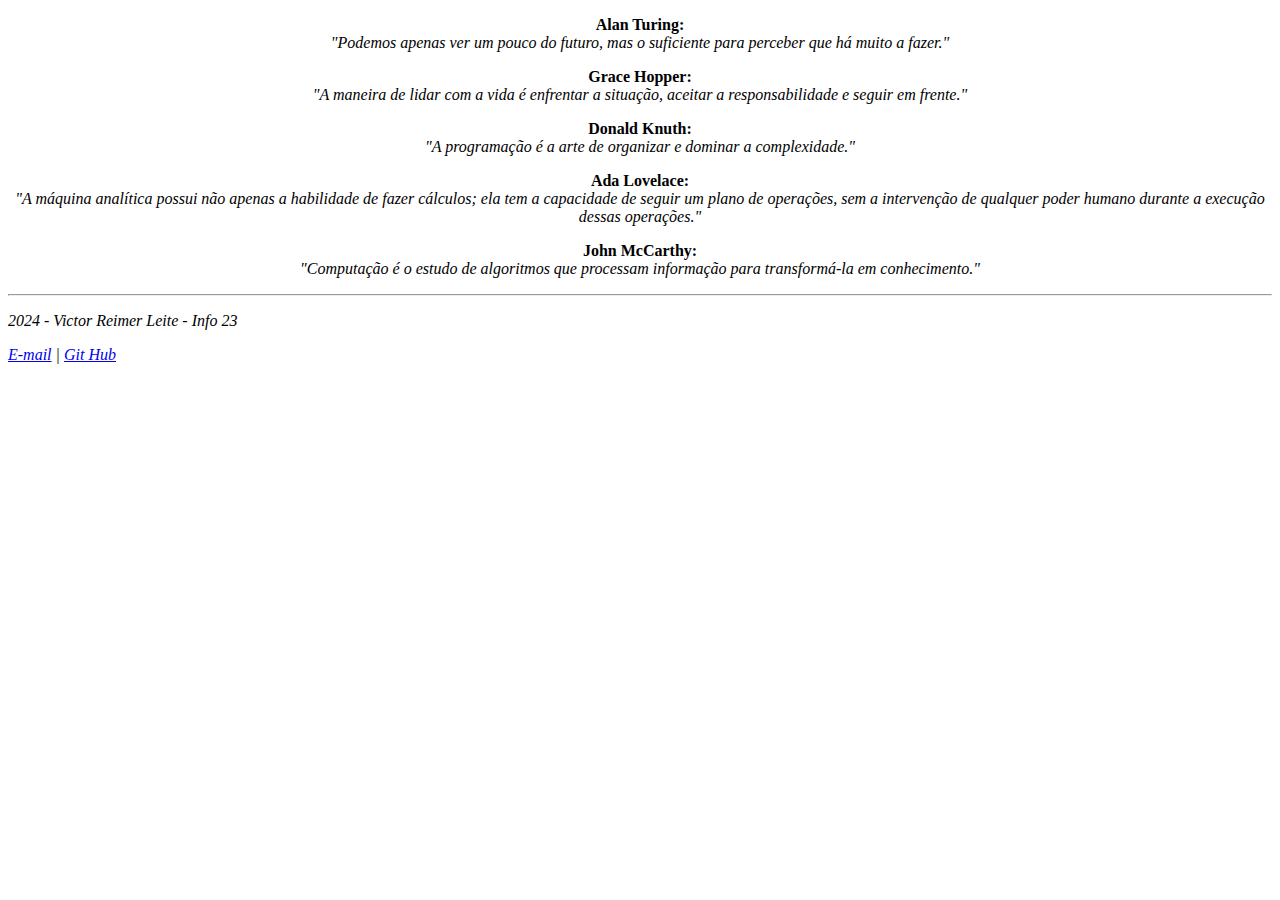
<file: aula01/index.html>
<!DOCTYPE html>
<html>
<link rel="stylesheet" href="site.css">

<head>
  <title>Citações</title>
</head>

<body>

  <div class="Alan_Turing">
    <p><strong>Alan Turing:</strong><BR>
      <em><cite>"Podemos apenas ver um pouco do futuro, mas o suficiente para perceber que há muito a fazer."</cite></em>
    </p>
  </div>

  <div class="Grace_Hopper">
    <p><strong>Grace Hopper:</strong><BR>
      <em><cite>"A maneira de lidar com a vida é enfrentar a situação, aceitar a responsabilidade e seguir em frente."             </em></cite>
    </p>
  </div>

  <div class="Donald_Knuth">
    <p><strong>Donald Knuth:</strong><BR>
      <em><cite>"A programação é a arte de organizar e dominar a complexidade."</em></cite>
    </p>
  </div>
  
  <div class="Ada_Lovelace">
    <p><strong>Ada Lovelace:</strong><BR>
      <em><cite>"A máquina analítica possui não apenas a habilidade de fazer cálculos; ela tem a capacidade de seguir um plano de operações, sem a intervenção de qualquer poder humano durante a execução dessas operações."</em></cite>
    </p>
  </div>
  
  <div class="John_McCarthy">
    <p><strong>John McCarthy:</strong><BR>
      <em><cite>"Computação é o estudo de algoritmos que processam informação para transformá-la em conhecimento."</em></cite>
    </p>
    <HR>
  </div>
  
  <footer>
  <address>  
  <p>2024 - Victor Reimer Leite - Info 23</p>
  <p><a href="victorleite1998@gmail.com">E-mail</a> | <a href="https://github.com/victorleite090/aula-web">Git Hub</a></p>
  </address>
   </footer>
  
  </body>
</html>
</file>
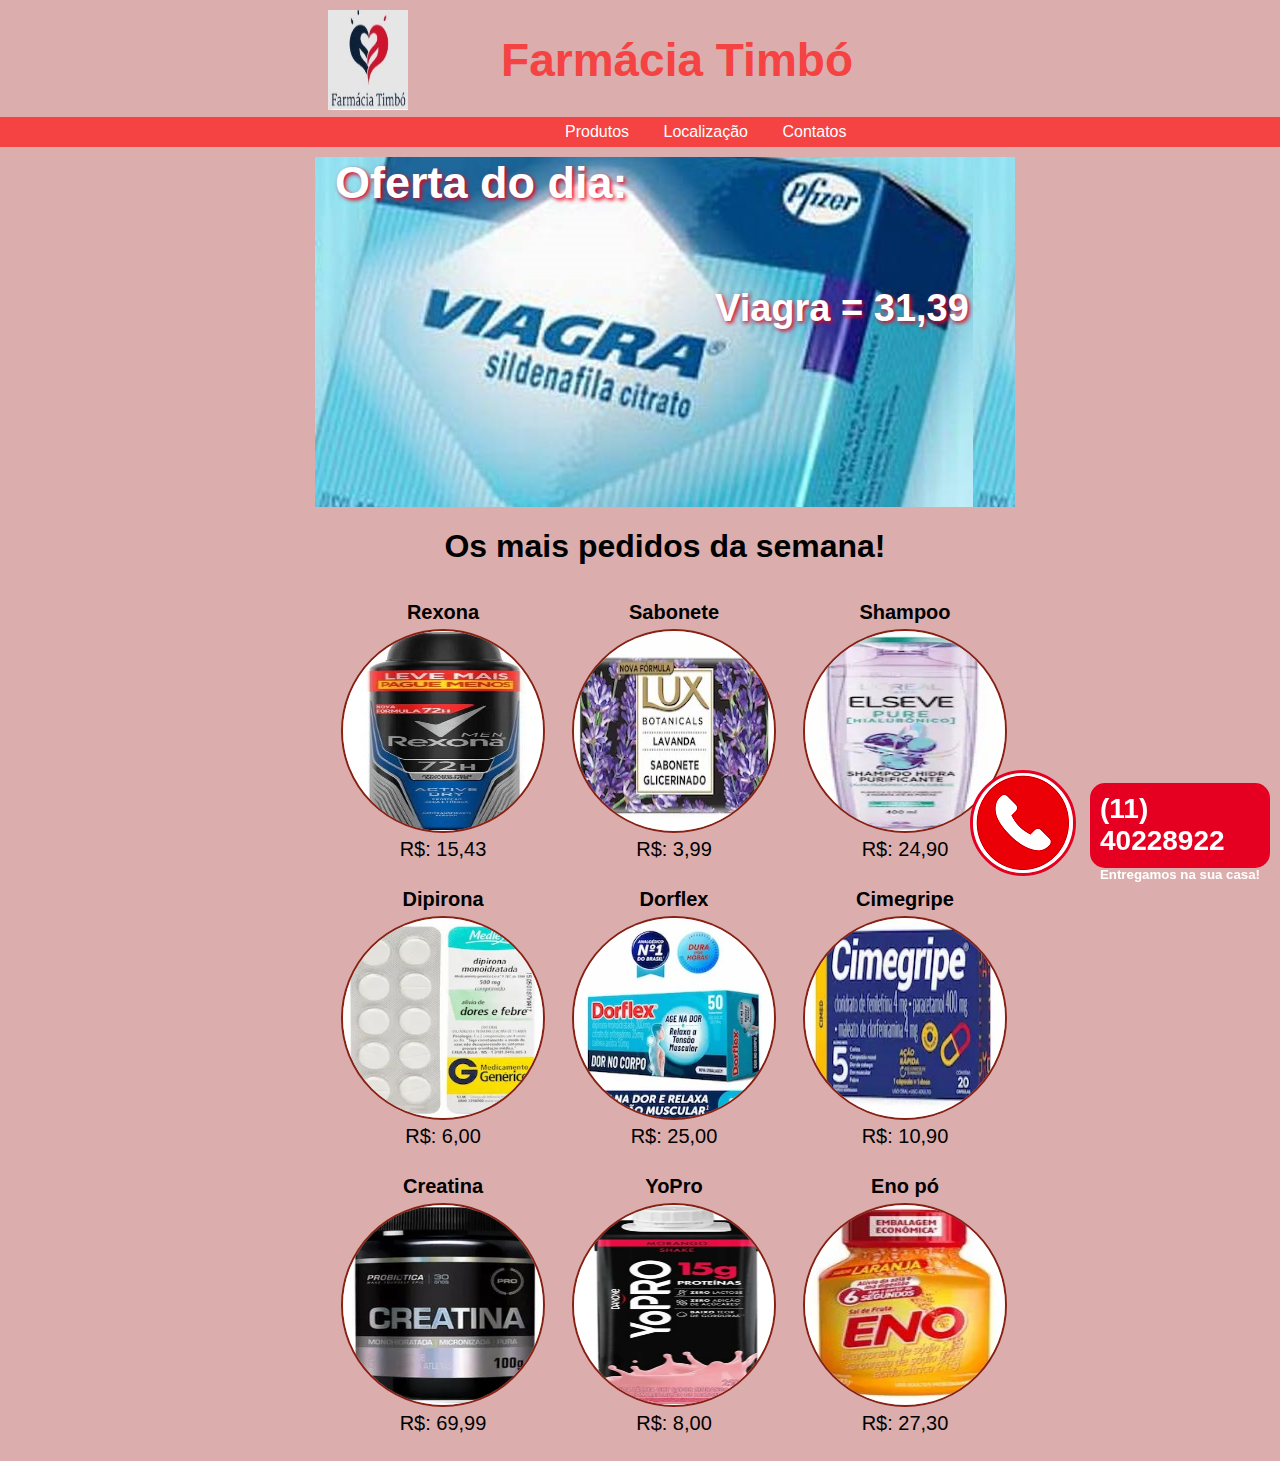
<file: farmacia/index.html>
<!DOCTYPE html>
<head>
    <meta charset="UTF-8">    
    <title>Zabot Restaurante</title>
    <link href="estilo.css" type="text/css" rel="stylesheet">
</head>
<body>
    <div id="header">
        <div id="logo">
            <img id="logoImg" src="images/logo2.jpg">
            <h1 id="tituloLogo">Farmácia Timbó</h1>
        </div>
        <div id="menu">
            <ul class="listaMenu">
				<li><a href="index.html">Produtos</a></li>                
				<li><a href="localizacao.html">Localização</a></li>			
                                <li><a href="contatos.html">Contatos</a></li>
            </ul>
        </div>
    </div>
    
    <div id="content">
        <div id="promotionBanner">
            <h1 id="promocaoH1">Oferta do dia:</h1>
            <h2 id="promocaoValor">Viagra = 31,39</h1>
        </div>
        <div id="maisVendidos">
            <h1 id="tituloConteudo">Os mais pedidos da semana!</h1>
            <div id="areaProdutos">
                <table>
                    <tr>
                        <td>
                            <p class="tituloProduto">Rexona</p>
                            <img src="images/rexona2.jpg">                          
                            <p class="precoProduto">R$: 15,43</p>
                        </td>
                        <td>
                            <p class="tituloProduto">Sabonete</p>
                            <img src="images/sabonete.jpg">                                
                            <p class="precoProduto">R$: 3,99</p>
                        </td>
                        <td>
                            <p class="tituloProduto">Shampoo</p>
                            <img src="images/shampoo.jpg">                                
                            <p class="precoProduto">R$: 24,90</p>
                        </td>
                    </tr>
                    <tr>
                        <td>
                            <p class="tituloProduto">Dipirona</p>
                            <img src="images/dipirona.jpg">                                
                            <p class="precoProduto">R$: 6,00</p>
                        </td>
                        <td>
                            <p class="tituloProduto">Dorflex</p>
                            <img src="images/dorflex.jpg">                                
                            <p class="precoProduto">R$: 25,00</p>
                        </td>
                        <td>
                            <p class="tituloProduto">Cimegripe</p>
                            <img src="images/cimegripe.jpg">                                
                            <p class="precoProduto">R$: 10,90</p>
                        </td>
                        
                    </tr>
                    <tr>
                        <td>
                            <p class="tituloProduto">Creatina</p>
                            <img src="images/creatina.jpg">                                
                            <p class="precoProduto">R$: 69,99</p>
                        </td>
                        <td>
                            <p class="tituloProduto">YoPro</p>
                            <img src="images/yoPro.jpg">                                
                            <p class="precoProduto">R$: 8,00</p>
                        </td>
                        <td>
                            <p class="tituloProduto">Eno pó</p>
                            <img src="images/Eno-po.jpg">                                
                            <p class="precoProduto">R$: 27,30</p>
                        </td>                        
                    </tr>                    
                </table>
            </div>
        </div>        
    </div>

    <div id="entrega">
        <div id="tel">
            <a href="tel:1111111111"><h4>(11) 40228922</h4></a>
            <h5>Entregamos na sua casa!</h5>
        </div>
        <img src="images/telefone.png"> 
    </div>

</body>
</file>
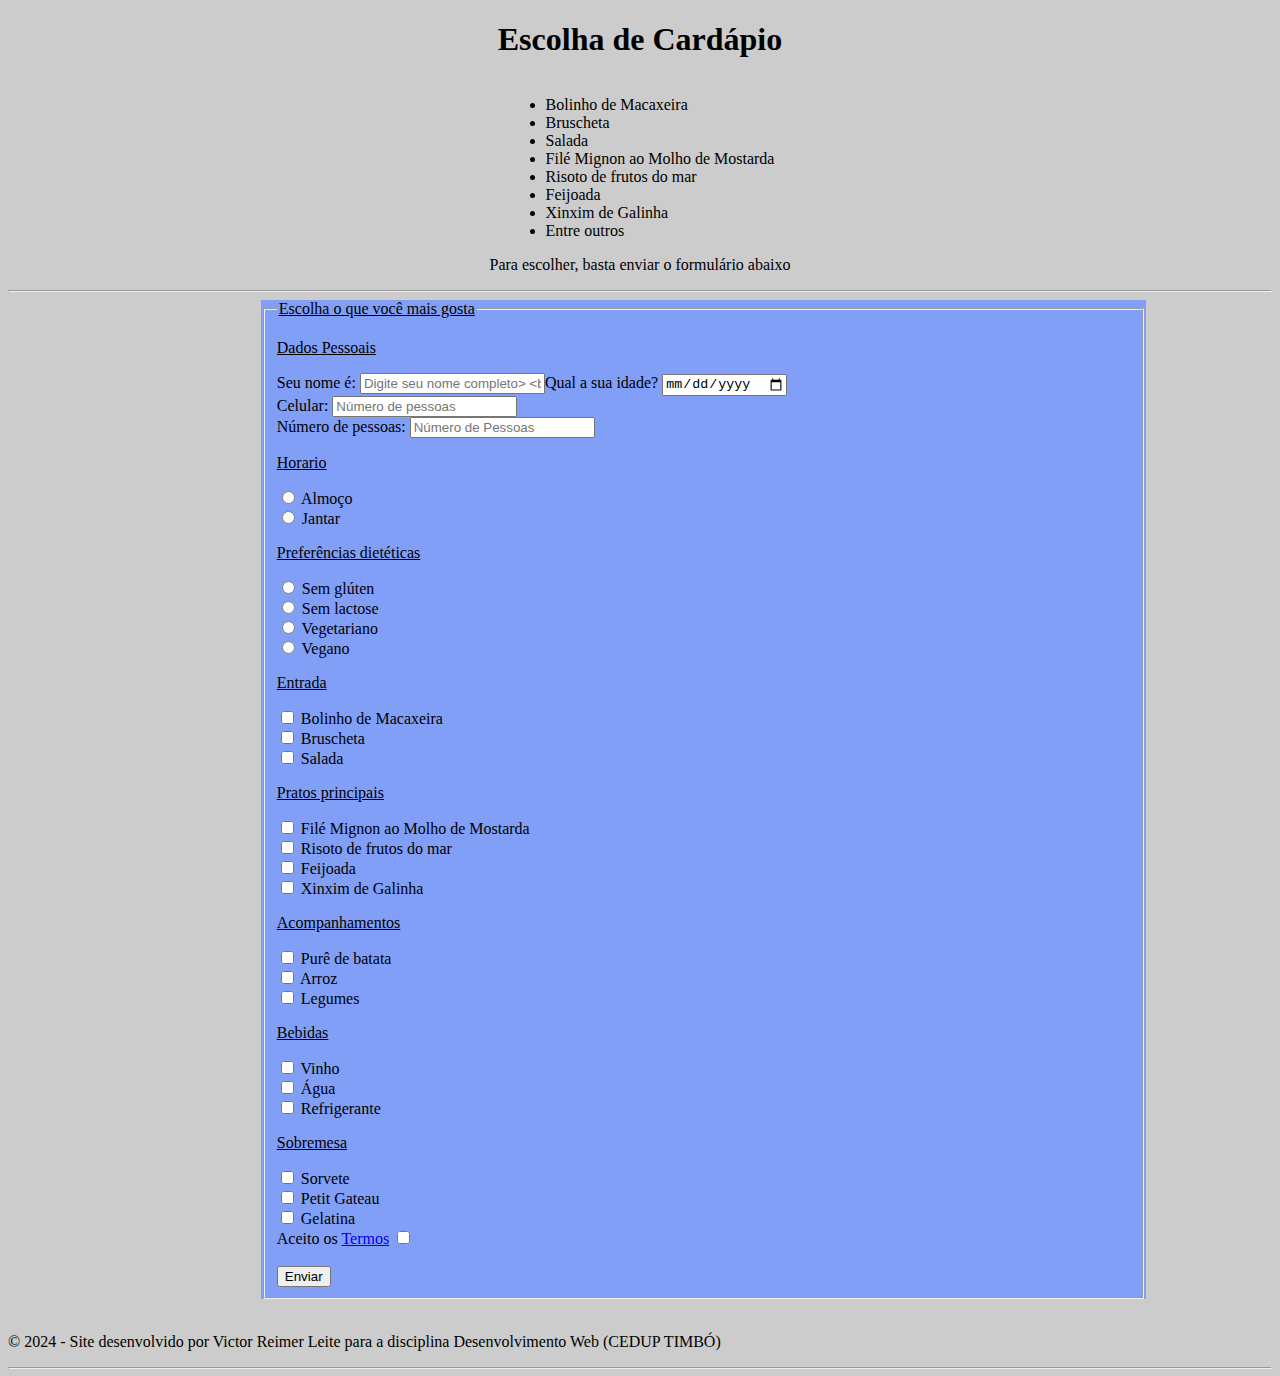
<file: aula02/cardapio.html>
<!DOCTYPE html>
<html>

<head>
  <meta charset="UTF-8">
  <title>Escolha de Cardápio</title>
</head>

<body bgcolor="#CCC">

  <!-- UM POUCO DE ESTILIZAÇÃO DO FORMULÁRIO E RODAPÉ -->

  <style>
    #cardapio {
      background-color: #819FF7;
      width: 70%;
      margin-left: 20%;
      font-family: "Lora";
      justify-content: center;
    }

    #Escolha {
      font-family: "Garamond";
      margin: 0 auto;
      /* Centraliza o container */
      text-align: center;
    }

    #Escolha ul {
      display: inline-block;
      text-align: left;
    }
    }

    .rodape {
      height: 90px;
    }
  </style>
  <!-- 
       Cardapio
    -->

  <div action="" id="Escolha">
    <h1>Escolha de Cardápio</h1>
    <ul action="" id="lista">
      <li>Bolinho de Macaxeira</li>
      <li>Bruscheta</li>
      <li>Salada</li>
      <li>Filé Mignon ao Molho de Mostarda</li>
      <li> Risoto de frutos do mar</li>
      <li>Feijoada</li>
      <li>Xinxim de Galinha</li>
      <li>Entre outros</li>
    </ul>
    <br>
    Para escolher, basta enviar o formulário abaixo<br>
    </p>
  </div>
  <!--
        INÍCIO DO FORMULÁRIO 
    -->

  <hr>
  <form action="" id="cardapio">
    <fieldset>
      <legend><u> Escolha o que você mais gosta</u></legend>

      <!--DADOS PESSOAIS, TELEFONE E ENDEREÇO  -->

      <p><u>Dados Pessoais</u></p>
      <label for="nome">Seu nome é: </label>
      <input name="nome" type="text" placeholder="Digite seu nome completo> <br>
      <label for=" idade">Qual a sua idade? </label>
      <input name-="idade" type="date"> <br>
      <label name="celular" for="celular">Celular: </label>

      <input name="celular" type="pessoas" placeholder="Número de pessoas"> <br>
      <label for="numero">Número de pessoas: </label>
      <input name="numero" type="number" placeholder="Número de Pessoas"> <br>

      <p><u>Horario</u></p>

      <input type="radio" name="horario" value="Bolinho de Macaxeira">
      <label for="principal">Almoço</label><br>
      <input type="radio" name="horario" value="Bruscheta">
      <label for="principal">Jantar</label><br>

      <p><u>Preferências dietéticas</u></p>

      <input type="radio" name="Preferências" value="Sem glúten">
      <label for="principal">Sem glúten</label><br>
      <input type="radio" name="Preferências" value="sem lactose">
      <label for="principal">Sem lactose</label><br>
      <input type="radio" name="Preferências" value="vegetariano">
      <label for="principal">Vegetariano</label><br>
      <input type="radio" name="Preferências" value="vegano">
      <label for="principal">Vegano</label><br>

      <p><u>Entrada</u></p>

      <input type="checkbox" name="Bolinho" value="Bolinho de Macaxeira">
      <label for="principal">Bolinho de Macaxeira</label><br>
      <input type="checkbox" name="Bruscheta" value="Bruscheta">
      <label for="principal">Bruscheta</label><br>
      <input type="checkbox" name="Salada" value="Salada">
      <label for="principal">Salada</label><br>

      <p><u>Pratos principais</u></p>
      <input type="checkbox" name="Filé Mignon ao Molho de Mostarda" value="Filé Mignon ao Molho de Mostarda">
      <label for="principal">Filé Mignon ao Molho de Mostarda</label><br>
      <input type="checkbox" name=" Risoto de frutos do mar" value=" Risoto de frutos do mar">
      <label for="principal"> Risoto de frutos do mar</label><br>
      <input type="checkbox" name="Feijoada" value="Feijoada">
      <label for="principal">Feijoada</label><br>
      <input type="checkbox" name="Xinxim de Galinha" value="Xinxim de Galinha">
      <label for="principal">Xinxim de Galinha</label><br>

      <!-- FILIAÇÃO -->

      <p><u>Acompanhamentos</u></p>
      <input type="checkbox" name="Purê de batata" value="Purê de batata">
      <label for="principal">Purê de batata</label><br>
      <input type="checkbox" name="Arroz" value="Arroz">
      <label for="principal">Arroz</label><br>
      <input type="checkbox" name="Legumes" value="Legumes">
      <label for="principal">Legumes</label><br>

      <p><u>Bebidas</u></p>
      <input type="checkbox" name="Vinho" value="Vinho">
      <label for="principal">Vinho</label><br>
      <input type="checkbox" name="Água" value="Água">
      <label for="principal">Água</label><br>
      <input type="checkbox" name="Refrigerante" value="Refrigerante">
      <label for="principal">Refrigerante</label><br>

      <p><u>Sobremesa</u></p>
      <input type="checkbox" name="Sorvete" value="Sorvete">
      <label for="principal">Sorvete</label><br>
      <input type="checkbox" name="Petit Gateau" value="Petit Gateau">
      <label for="principal">Petit Gateau</label><br>
      <input type="checkbox" name="Gelatina" value="Gelatina">
      <label for="principal">Gelatina</label><br>

      <!-- ENVIAR -->

      Aceito os <a href="http://www.google.com">Termos</a> <input type="checkbox" name="aceite" value="OK"> <br><br>
      <input type="button" name="enviar" value="Enviar">
    </fieldset>
  </form>

  <br>

  <div class="black" class="rodape">
    <p>&copy; 2024 - Site desenvolvido por Victor Reimer Leite para a disciplina Desenvolvimento Web (CEDUP TIMBÓ)</p>
  </div>
  <hr>
</body>

</html>
</file>
<file: aula01/site.css>
.Alan_Turing{ 
 text-align: center;
}
.Grace_Hopper{ 
 text-align: center;
}
.Donald_Knuth{ 
 text-align: center;
}
.Ada_Lovelace{ 
 text-align: center;
}
.John_McCarthy{ 
 text-align: center;
}
</file>
<file: farmacia/estilo.css>
/*
 * CSS do site "Zabot Restaurante"
 */

/* Configuração da página  */
body {

    /** Muda a cor do fundo da página **/
    background-color: rgb(219, 173, 173);

    /** Fonte **/
    font-family: Candara, Helvetica, sans-serif; 

    /** Margem zerada **/
    margin: 0;
    
}



/*************************************** TOPO DO SITE ***************************************/




/** Pega a DIV principal do topo da página, com logo, tiutlo e menu **/
#header {

    /** Preenche toda a lagura da página **/
    width: 100%;

    /** Posiciona o elemento em relação ao corpo da página **/
    height: 137px;

    /** Margem interna **/
    padding-top: 10px;
	
}

/** Pega a parte de cima da DIV principal, com loco e título da página **/
#logo {
    /** largura capaz de armazenar logo e título **/
    width: 525px;

    /** Altura capaz de armazenar logo e título **/    
    height: 100px;

    /** Posicionamento relativo para não encavalar com as outras DIVs **/
    position: relative;

    /** Centraliza a DIV **/
    left: 50%;
    margin-left: -312px;
}

/** Logo do Site **/
#logoImg {

    /** Tamanho **/
    width: 80px;
    height: 100px;

    /** Posição do logo **/
    float: left;
	margin-right: 10px;
}

#tituloLogo {
    
    /** Posição **/
    float: right;

    /** Cor do texto **/
    color: rgb(245,66,66);

    /** Posicionamento - tamanho da linha **/
    line-height: 100px;

    /** Sem margem**/
    margin: 0;

    /** Tamanho da fonte **/
    font-size: 46px;
    
}

/** Pega a DIV do menu principal id = "menu" **/
#menu {

    /** Tamanho **/
    width: 100%;
	height: 30px;

    /** Cor do fundo **/
    background-color: rgb(245,66,66);
}

/** Pega a lista ordenada que compõe o menu **/
.listaMenu {
    
    /** Largura **/
    width: 550px;

    /** Posicao  **/
    position: relative;
    left: 50%;
    margin-left: -130px;
    margin-top: 7px;
}

/** Pega os elementos li do menu com a classe "listaMenu" **/
.listaMenu li {

    /** Mantém os elementos em uma linha **/
    display: inline-block;
}

/** Pega os elementos li a com a classe "listaMenu" **/
.listaMenu li a {

    /** Remove o sublinhado de links **/
    text-decoration: none;

    /** Configura o tamanho de 50px para os itens de link da lista **/
    height: 50px;

    /** Posicionamento**/
    line-height: 30px;
    padding-left: 15px;
    padding-right: 15px;
}

/** Pega os elementos li a quando estão normal e depois de clicados **/
.listaMenu li a:link,
.listaMenu li a:visited {

    /** Muda a cor do texto dos links para branco **/
    color: white;
}

/** Pega os elementos li a quando o mouse passa em cima **/
.listaMenu li a:hover {

    /** Muda a cor do link **/
    color: rgb(210,165,108);
}

/** Pega o link com id "menuAtual" **/
#menuAtual:link,
#menuAtual:visited {

    /** Muda estilo para letra maiúscula **/
    text-transform: uppercase;

    /** Deixa a fonte em negrito **/
    font-weight: bold;
}



/*********************************** CONTEÚDO PRINCIPAL ******************************************/


#content {

    /** Largura  **/
    width: 700px;
    
    /** Cor de fundo da div principal **/
    background-color: rgb(219, 173, 173);

    /** Posicionando os elementos **/
    position: relative;
    left: 50%;
    margin-left: -325px;
}

/** Pega a div do Banner  **/
#promotionBanner {

    /** Altura e margem **/
    height: 350px;
	margin-top: 10px;

    /** Imagem do Banner  **/
    background-image: url('images/Embalagem-do-Viagra.jpg');
}

/** Pega o header principal da promoção com id "promocaoH1" **/
#promocaoH1 {

    /** Cor da fonte **/
    color: white;

    /** Tamanho de fonte **/
    font-size: 45px;
    
    /** Remove a margem **/
    margin: 0;
    
    /** Posicionando o elemento **/
    margin-left: 20px;
    position: absolute;

    /** Aplica sombra ao texto **/
    text-shadow: 2px 2px 4px #e50021;
}

/** Pega o header com o preço no banner com id "promocaoValor" **/
#promocaoValor {

    /** Cor da fonte  **/
    color: white;

    /** Tamanho da fonte **/
    font-size: 38px;

    /** Remove a margem  **/
    margin: 0;

    /** Aplica sombra ao texto **/
    text-shadow: 2px 2px 4px #e50021;

    /** Posiciona os elementos **/
    left: 400px;
    top: 130px;
    position: relative;

    /** Largura **/
    width: 500px;
}


#tituloConteudo {
    /** Define a cor **/
    color: rgb(0,0,0);
        
    /** Alinha ao centro **/
    text-align: center;
    
    /** Reduz a margem inferior **/
    margin-bottom: 10px;
}

/** Pega tabela dentro da div com id "areaProdutos" **/
#areaProdutos table {
    /** Espaço entre as células **/    
    border-spacing: 25px;
    border-collapse: separate;

    /** Alinha ao centro **/
    text-align: center;
}

/** Pega td da div com id "areaProdutos" **/
#areaProdutos td {    

    /** Largura das células **/
    width: 250px;
    
    /** Cor do texto   **/
    color: rgb(0,0,0);

    /** Tamanho de fonte   **/
    font-size: 20px;
}

/** Pega as imagens da area de produtos **/
#areaProdutos td img {

    /** Configura um tamanho padrão para as imagens dos produtos **/
    width: 200px;
    height: 200px;

    /** Separa a imagem do título acima desta **/
    margin-top: 5px;

    /** Arredonda as fotos **/
    border-radius: 50%;
    
    /** Borda da foto  **/
    border: 2px solid rgb(135,33,20);
}

/** Seleciona elementos anotados com a classe "tituloProduto" **/
.tituloProduto {
    
    /** Faz com que a fonte do elemento fique em negrito **/
    font-weight: bold;
    
    /** Remove a margem padrão dos elementos P **/
    margin: 0;
}

/** Seleciona elementos anotados com a classe "precoProduto" **/
.precoProduto {

    /** Remove a margem padrão dos elementos P **/
    margin: 0;
}

/** Seleciona a div com o íncone e o telefone de entrega (id "entrega") **/
#entrega {

    /** Configura o posicionamento como fixo. Desta forma, o elemento
    ficará posicionado sempre relativo a área da tela do browser (viewport) **/
    position: fixed;

    /** Posiciona o elemento 30px em relação a margem inferior **/
    bottom: 30px;

    /** Posiciona o elemento 10px em relação a margem direita **/
    right: 10px;

    /** Define um tamanho para o elemento **/
    height: 100px;
    width: 300px;
}

/** Seleciona os elementos de imagem com id "entrega" **/
#entrega img {

    /** Transforma o elemento num círculo **/
    border-radius: 50%;

    /** Define uma borda para o elemento **/
    border: 3px solid #e50021;
}

/** Seleciona elementos com id "tel" **/
#tel {

    /** Posição absoluta **/
    position: absolute;

    /** Posição horizontal   **/
    left: 120px;

    /** Altura   **/
    height: 75px;

    /** Cor de fundo  **/
    background-color: #e50021;

    /** Cor do texto   **/    
    color: white;

    /** Afasta o elemento do topo em 13px **/
    margin-top: 13px;

    /** Adiciona borda interna ao elemento no tamanho de 10px **/
    padding: 10px;

    /** Remove a borda interna da parte inferior  **/
    padding-bottom: 0;

    /** Arredonda um pouco os cantos da div **/
    border-radius: 15px;
}

/** Pega os elementos h4 com id "tel" **/
#tel h4 {

    /** Remove as margens padrão do H4 **/
    margin: 0;

    /** Define um tamanho de fonte para o H4 em 28px **/
    font-size: 28px;
}

/** Pega os elementos h5 com id "tel" **/
#tel h5 {

    /** Remove as margens padrão do H5 **/
    margin: 0;

    /** Adiciona uma pequena margem na parte superior do h5 **/
    margin-top: 10px;
}

/** Pega o elemento a com id "tel" **/
#tel a {

    /** Define a cor do link como branco **/
    color: white;

    /** Remove o underline do link **/
    text-decoration: none;
}

/****************************************** RODAPÉ ************************************/
</file>
